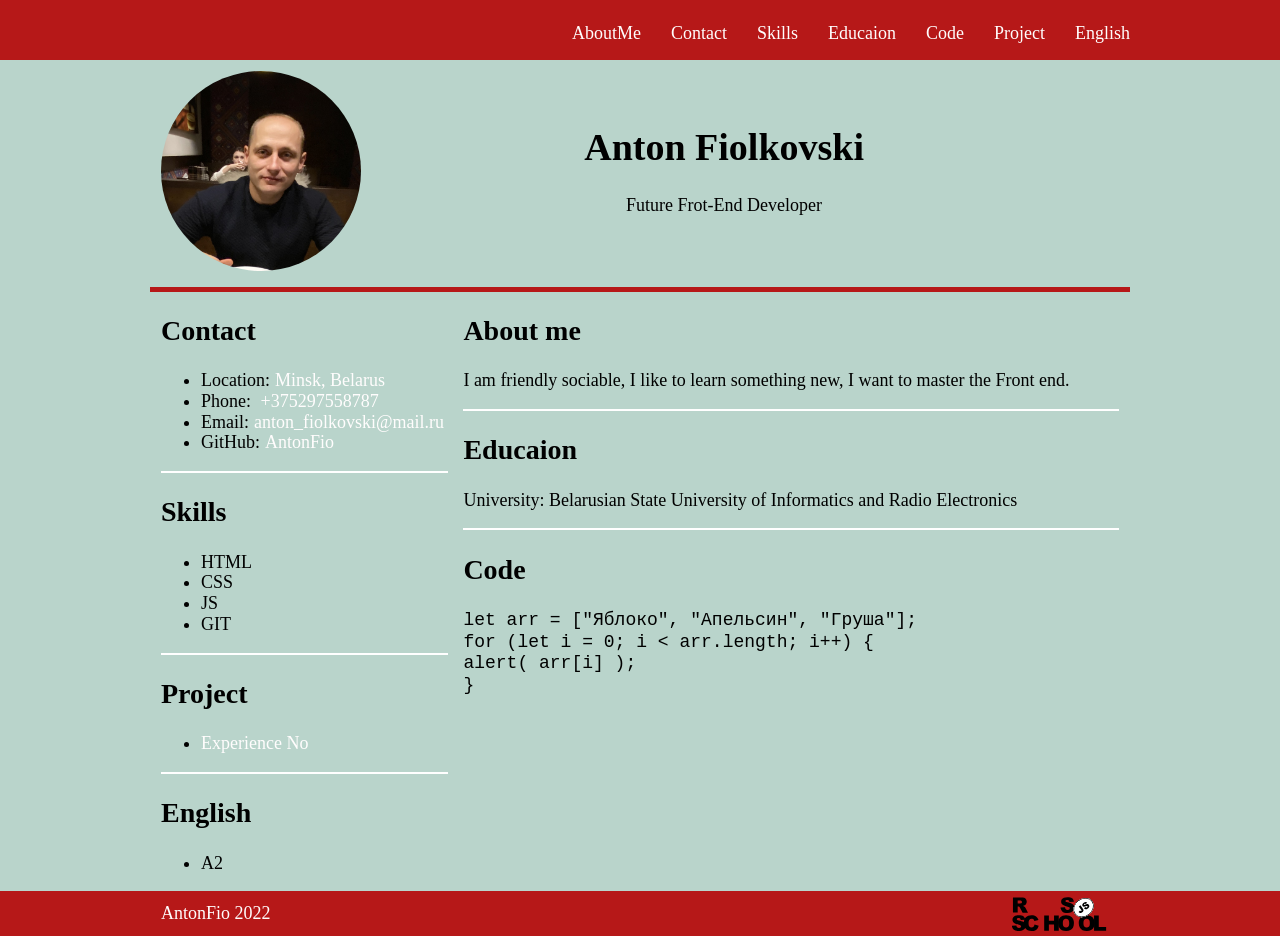
<file: index.html>
<!DOCTYPE html>
<html lang="en">

<head>
   <meta charset="UTF-8">
   <meta http-equiv="X-UA-Compatible" content="IE=edge">
   <meta name="viewport" content="width=device-width, initial-scale=1.0">
   <link rel="stylesheet" href="./css/normalize.css">
   <link rel="stylesheet" href="./css/style.css">
   <title>CV-AntonFio</title>
</head>

<body>

   <header class="header">
      <div class="container">
         <nav class="nav">
            <ul class="ul-nav">
               <li><a href="#aboutMe">AboutMe</a></li>
               <li><a href="#contact">Contact</a></li>
               <li><a href="#skills">Skills</a></li>
               <li><a href="#educaion">Educaion</a></li>
               <li><a href="#code">Code</a></li>
               <li><a href="#project">Project</a></li>
               <li><a href="#english">English</a></li>
            </ul>
         </nav>
      </div>
   </header>


   <main class="main">
      <div class="container">

         <section class="photo-name">
            <div class="photo"><img class="img-fhoto" src="./img/foto.png" alt="my-photo"></div>
            <div class="name-me">
               <h1 class="name-anton">Anton Fiolkovski</h1>
               <p>Future Frot-End Developer</p>
            </div>
         </section>

         <div class="section-info">
            <section class="section-left">
               <div class="contact" id="contact">
                  <h2>Contact</h2>
                  <ul class="skills-ul">
                     <li>Location:<a
                           href="https://yandex.by/maps/157/minsk/?ll=27.561831%2C53.902284&pt=27.561831%2C53.902284&source=entity_search&z=10">Minsk,
                           Belarus</a></li>
                     <li>Phone:<a href="tel:+375297558787"> +375297558787</a></li>
                     <li>Email:<a href="mailto:anton_fiolkovski@mail.ru">anton_fiolkovski@mail.ru</a></li>
                     <li>GitHub:<a href="https://github.com/AntonFio">AntonFio</a></li>
                  </ul>
               </div>

               <div class="skills" id="skills">
                  <h2>Skills</h2>
                  <ul>
                     <li>HTML</li>
                     <li>CSS</li>
                     <li>JS</li>
                     <li>GIT</li>
                  </ul>
               </div>

               <div class="project" id="project">
                  <h2>Project</h2>
                  <ul class="project-ul">
                     <li><a href="#">Experience No</a></li>
                  </ul>
               </div>

               <div class="english" id="english">
                  <h2>English</h2>
                  <ul>
                     <li>A2</li>
                  </ul>
               </div>

            </section>


            <section class="section-right" id="aboutMe">
               <div class="about-me">
                  <h2>About me</h2>
                  <p>I am friendly sociable, I like to learn something new, I want to master the Front end.</p>
               </div>

               <div class="educaion" id="educaion">
                  <h2>Educaion</h2>
                  <p>University: Belarusian State University of Informatics and Radio Electronics</p>
               </div>

               <div class="code" id="code">
                  <h2>Code</h2>
                  <p><code>
                     let arr = ["Яблоко", "Апельсин", "Груша"];<br>
                     for (let i = 0; i &lt; arr.length; i++) {<br>
                         alert( arr[i] );<br>
                        }
                  </code></p>
               </div>
            </section>
         </div>

      </div>
   </main>


   <footer class="footer">
      <div class="container">
         <div class="footer-button">
            <div class="footer-info"><a href="https://github.com/AntonFio">AntonFio 2022</a> </div>
            <div class="footer-logo"><a href="https://rs.school/js/"><img class="logo-img" src="./img/rs_school_js.svg"
                     alt="logo"></a>
            </div>
         </div>
      </div>
   </footer>


</body>

</html>
</file>
<file: css/style.css>
* {
   box-sizing: border-box;
}

html {
   scroll-behavior: smooth; 
}

body{
   display: flex;
   flex-direction: column;
   justify-content: space-between;
   background-color: rgb(185, 212, 203);
   height: 100%;
   font-size: 18px;
}

.container{
   max-width: 980px;
   margin: 0 auto;
}

.header{
   height: 60px;
   background:rgb(182, 24, 24);
   line-height: 30px;
}

.main{
   flex-grow: 1;
}

.name-anton{
   margin-top: 55px;
   font-size: 38px;
}

h2{
   font-size: 28px;
}

.ul-nav{
   display: flex;
   justify-content: flex-end;
   list-style: none;
   align-items: center;
}

.ul-nav li{
padding: 0 15px;
}

.ul-nav li:last-child{
   padding-right: 0;
   }

body a{
   text-decoration: none;
   color:rgb(255, 253, 253);
   transition: color 0.5s;
}

.skills-ul li a{
   padding-left: 5px;
}

 body a:hover{
   color: rgb(0, 0, 0);
 }
 

.photo-name{
   display: flex;
   justify-content: space-between;
   border-bottom: 5px solid rgb(182, 24, 24);
   padding: 11px;
}

.img-fhoto{
   width: 200px;
   height: 200px;
   border-radius: 50%;
}

.name-me{
   padding-right: 255px;
   text-align: center;
}


.section-info{
   display: flex;
   width: 100%;
   padding: 0 11px;
}

.section-left{
   width: 30%;
}

.section-right{
   width: 70%;
   padding-left: 15px;
}


.about-me,
.contact,
.skills,
.educaion,
.project{
   border-bottom: 2px solid #fff;
}

.footer{
   background: rgb(182, 24, 24);
   height: 45px;
   overflow: hidden;
   line-height: 45px;
}

.footer-button{
   display: flex;
   justify-content: space-between;
   padding: 0 11px;
}

.footer-logo{
   display: inline;
}

.footer-info a{
   text-decoration: none;
}

.logo-img{
   width: 120px;
   height: 45px;
   padding: 5px;
}


@media (max-width: 930px) {
   .section-info{
      flex-direction: column;
   }

   .section-left, .section-right{
      width: 100%;
   }

   .section-right{
      padding: 0;
   }

   .english{
      border-bottom: 2px solid #fff;
   }

   .ul-nav{
      list-style-type: none;
      display: block;
      text-align: center;
      padding: 0;
      margin: 0;
   }
   
   .ul-nav li{
      padding: 2px 0;
      transition: 0.5s;
   }

   .ul-nav li:hover{
      background-color: rgb(111, 138, 138);
   }

   .header{
      height: 100%;
      line-height: normal;
   }

   .photo-name{
      display: flex;
      flex-direction: column;
   align-items: center;
   }
   .name-me{
      padding: 0;
   }

   .name-anton{
      margin-top: 5px;
   }

   body h2{
      text-align: center;
   }

 }
</file>
